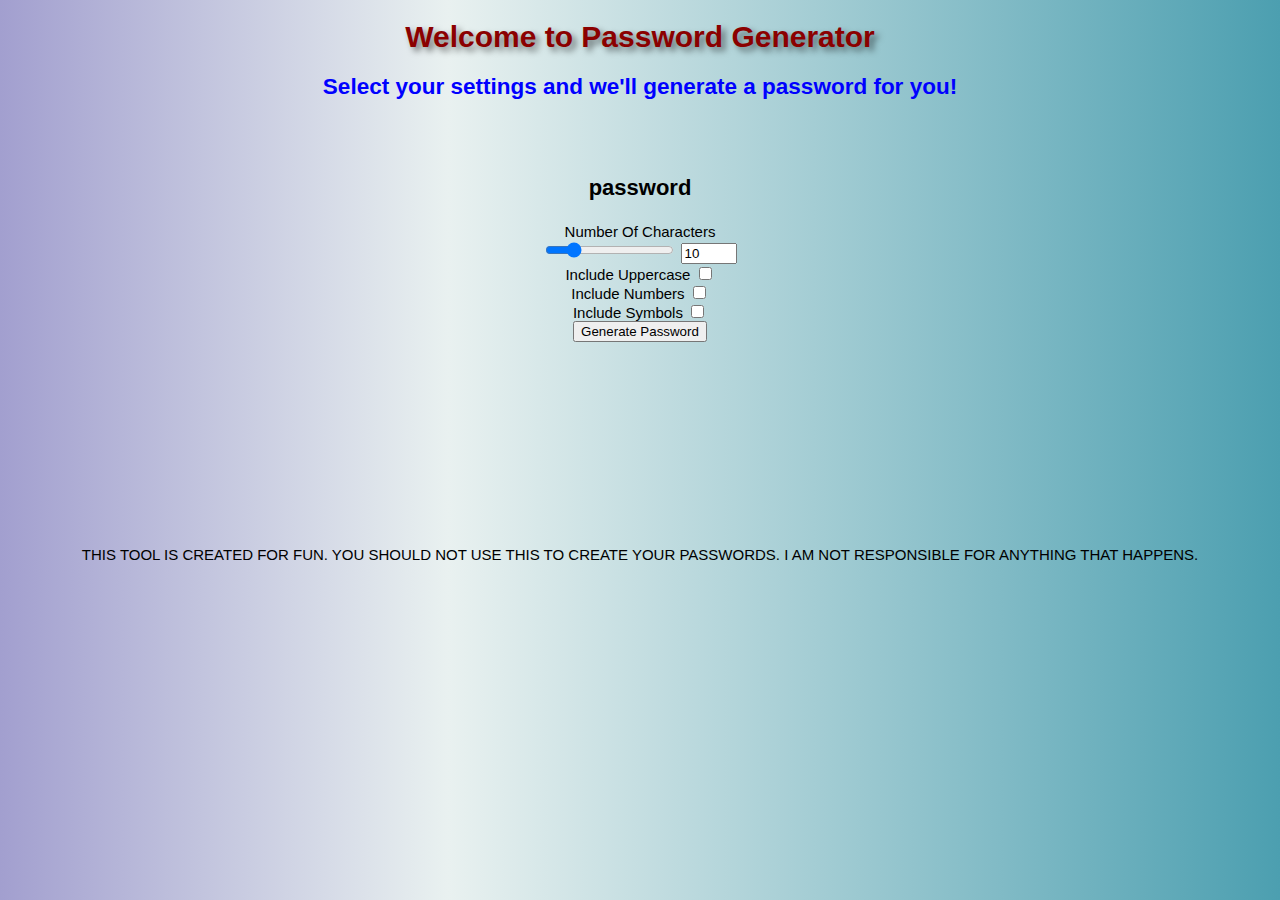
<file: index.html>
<!doctype html>

<html lang="en">
<head>
  <meta charset="utf-8">

  <title>Password Generator</title>
  <meta name="description" content="Password Generator">

  <link rel="stylesheet" type="text/css" href="styles.css">

</head>

<body>

<h1> Welcome to Password Generator</h1>

<h2> Select your settings and we'll generate a password for you!</h2>
<br><br>

<div class="form1" align="center" >

  <h3 class="password-display" id="passwordDisplay">password</h3>
  <form id="passwordGeneratorForm" class="form">
    <label for="characterAmountNumber">Number Of Characters</label>
    <div class="character-amount-container">
      <input type="range" min="1" max="50" value="10" id="characterAmountRange">
      <input class="number-input" type="number" min="1" max="50" value="10" id="characterAmountNumber">
    </div>

    <label for="includeUppercase">Include Uppercase</label>
    <input type="checkbox" id="includeUppercase"><br>

    <label for="includeNumbers">Include Numbers</label>
    <input type="checkbox" id="includeNumbers"><br>

    <label for="includeSymbols">Include Symbols</label>
    <input type="checkbox" id="includeSymbols">
    <br>
    <button type="submit" class="btn">Generate Password</button>
  </form>
  <br>
  <br><br><br><br><br><br><br><br><br><br><br>

  THIS TOOL IS CREATED FOR FUN. YOU SHOULD NOT USE THIS TO CREATE YOUR PASSWORDS. I AM NOT RESPONSIBLE FOR ANYTHING THAT HAPPENS.


</div>


  <script>
  
const characterAmountRange = document.getElementById('characterAmountRange')
const characterAmountNumber = document.getElementById('characterAmountNumber')
const includeUppercaseElement = document.getElementById('includeUppercase')
const includeNumbersElement = document.getElementById('includeNumbers')
const includeSymbolsElement = document.getElementById('includeSymbols')
const form = document.getElementById('passwordGeneratorForm')
const passwordDisplay = document.getElementById('passwordDisplay')

const UPPERCASE_CHAR_CODES = arrayFromLowToHigh(65, 90)
const LOWERCASE_CHAR_CODES = arrayFromLowToHigh(97, 122)
const NUMBER_CHAR_CODES = arrayFromLowToHigh(48, 57)
const SYMBOL_CHAR_CODES = arrayFromLowToHigh(33, 47).concat(
  arrayFromLowToHigh(58, 64)
).concat(
  arrayFromLowToHigh(91, 96)
).concat(
  arrayFromLowToHigh(123, 126)
)

characterAmountNumber.addEventListener('input', syncCharacterAmount)
characterAmountRange.addEventListener('input', syncCharacterAmount)

form.addEventListener('submit', e => {
  e.preventDefault()
  const characterAmount = characterAmountNumber.value
  const includeUppercase = includeUppercaseElement.checked
  const includeNumbers = includeNumbersElement.checked
  const includeSymbols = includeSymbolsElement.checked
  const password = generatePassword(characterAmount, includeUppercase, includeNumbers, includeSymbols)
  passwordDisplay.innerText = password
})

function generatePassword(characterAmount, includeUppercase, includeNumbers, includeSymbols) {
  let charCodes = LOWERCASE_CHAR_CODES
  if (includeUppercase) charCodes = charCodes.concat(UPPERCASE_CHAR_CODES)
  if (includeSymbols) charCodes = charCodes.concat(SYMBOL_CHAR_CODES)
  if (includeNumbers) charCodes = charCodes.concat(NUMBER_CHAR_CODES)
  
  const passwordCharacters = []
  for (let i = 0; i < characterAmount; i++) {
    const characterCode = charCodes[Math.floor(Math.random() * charCodes.length)]
    passwordCharacters.push(String.fromCharCode(characterCode))
  }
  return passwordCharacters.join('')
}

function arrayFromLowToHigh(low, high) {
  const array = []
  for (let i = low; i <= high; i++) {
    array.push(i)
  }
  return array
}

function syncCharacterAmount(e) {
  const value = e.target.value
  characterAmountNumber.value = value
  characterAmountRange.value = value
}



  </script>


</body>
</html>
</file>
<file: styles.css>
body{  
    font-family:Georgia, Arial, Helvetica, Sans-serif,serif;
    font-size:15px;
    color:#000;
    background: rgb(162,159,207);
    background: linear-gradient(90deg, rgba(162,159,207,1) 0%, rgba(233,241,240,1) 35%, rgba(76,159,176,1) 100%);
}

h1 {
    color: darkred;
    text-shadow: 4px 4px 6px rgba(0,0,0,0.5) ;
    text-align:center;
    -o-text-overflow: ellipsis;
    text-overflow: ellipsis;
    text-shadow: 4px 4px 6px rgba(0,0,0,0.5) ;
    -webkit-transition: all 200ms cubic-bezier(0.42, 0, 0.58, 1) 10ms;
    -moz-transition: all 200ms cubic-bezier(0.42, 0, 0.58, 1) 10ms;
    -o-transition: all 200ms cubic-bezier(0.42, 0, 0.58, 1) 10ms;
    transition: all 200ms cubic-bezier(0.42, 0, 0.58, 1) 10ms;
}



.font1
{
    animation: myMove 2s linear 0s 1 normal;
    border: 5px solid #000000;
    align-items: center;
}


h2 {
    color: blue;
    text-align:center;
}
 
h3 {
    font-size:22px;
}

@keyframes myMove {
    0% { transform: rotate(0deg); }
    100% { transform: rotate(200deg); }
}
</file>
